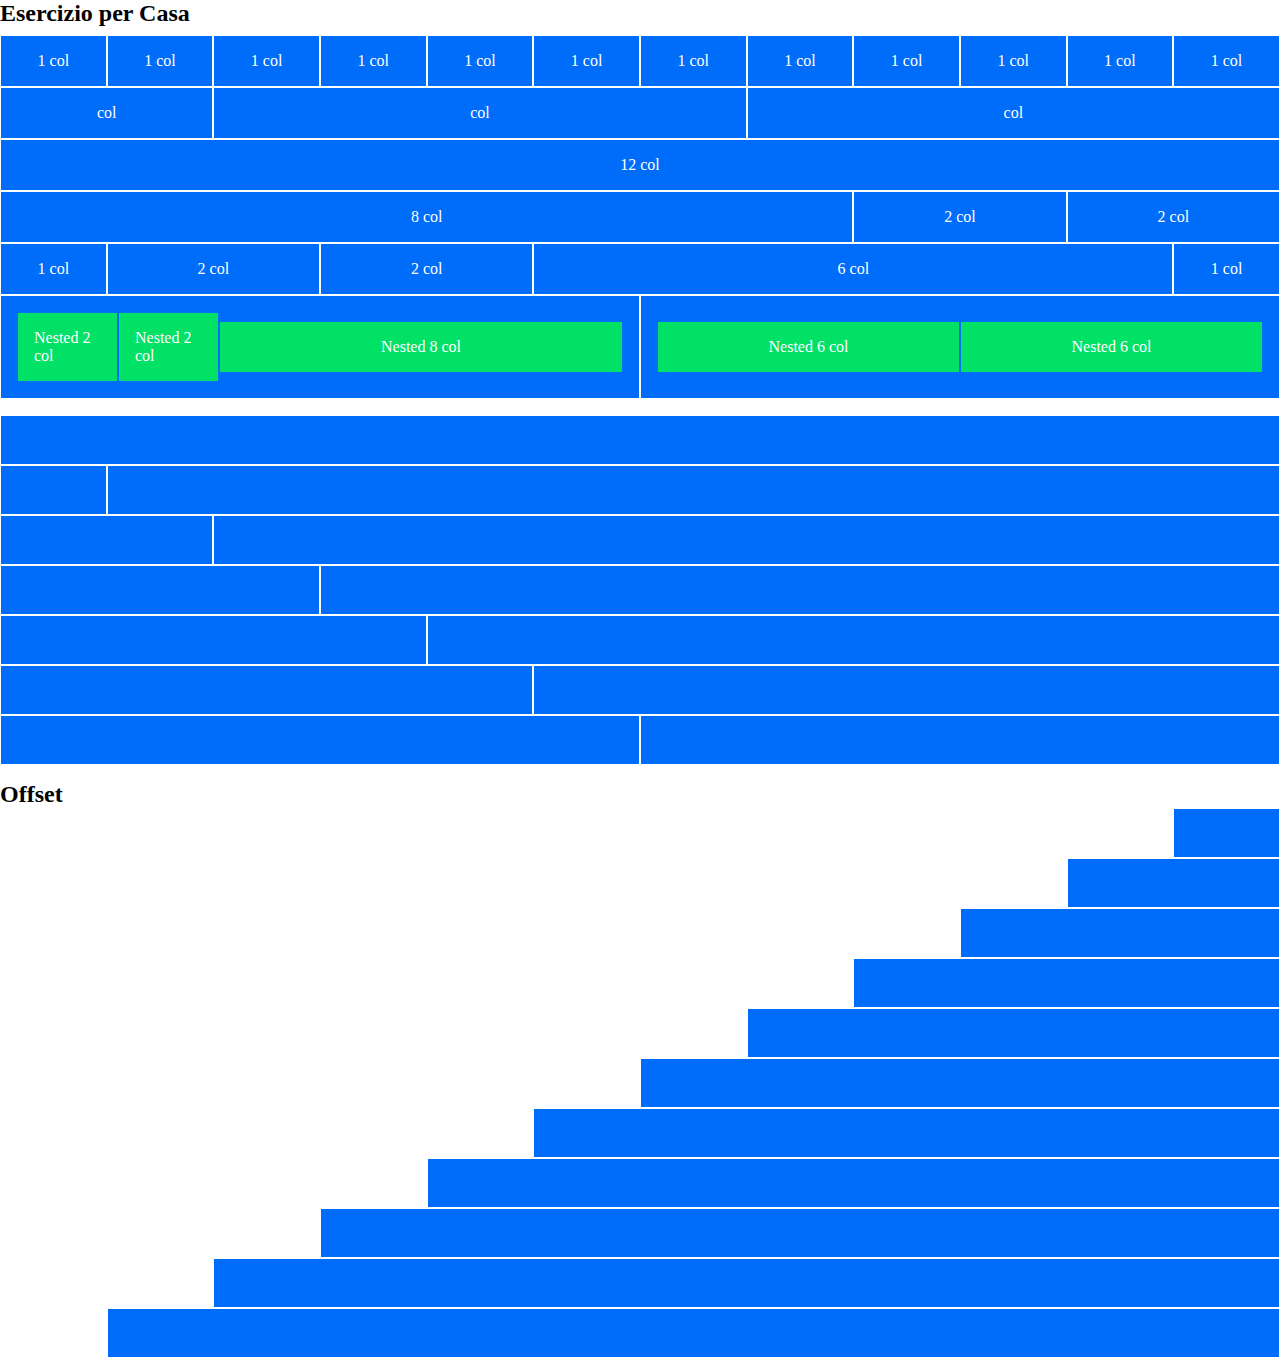
<file: index.html>
<!DOCTYPE html>
<html lang="en">

<head>
    <meta charset="UTF-8">
    <meta http-equiv="X-UA-Compatible" content="IE=edge">
    <meta name="viewport" content="width=device-width, initial-scale=1.0">
    <title>12bool</title>
    <link rel="stylesheet" href="./assets/css/12bool.css">
    <link rel="stylesheet" href="./assets/css/style.css">
</head>

<body>

    <div class="container-fluid pb-05">
        <h2>Esercizio per Casa</h2>

        <div class="row pt-05">
            <div class="col-1 d-flex jc-center ai-center p-1">1 col</div>
            <div class="col-1 d-flex jc-center ai-center p-1">1 col</div>
            <div class="col-1 d-flex jc-center ai-center p-1">1 col</div>
            <div class="col-1 d-flex jc-center ai-center p-1">1 col</div>
            <div class="col-1 d-flex jc-center ai-center p-1">1 col</div>
            <div class="col-1 d-flex jc-center ai-center p-1">1 col</div>
            <div class="col-1 d-flex jc-center ai-center p-1">1 col</div>
            <div class="col-1 d-flex jc-center ai-center p-1">1 col</div>
            <div class="col-1 d-flex jc-center ai-center p-1">1 col</div>
            <div class="col-1 d-flex jc-center ai-center p-1">1 col</div>
            <div class="col-1 d-flex jc-center ai-center p-1">1 col</div>
            <div class="col-1 d-flex jc-center ai-center p-1">1 col</div>
        </div>
        <!-- .row > col-1*12 -->

        <div class="row">
            <div class="col-2 d-flex jc-center ai-center p-1">col</div>
            <div class="col-5 d-flex jc-center ai-center p-1">col</div>
            <div class="col-5 d-flex jc-center ai-center p-1">col</div>
        </div>
        <!-- .row > .col-2 + .col-5 -->

        <div class="row">
            <div class="col-12 d-flex jc-center ai-center p-1">12 col</div>
        </div>
        <!-- .row > .col-12 -->

        <div class="row">
            <div class="col-8 d-flex jc-center ai-center p-1">8 col</div>
            <div class="col-2 d-flex jc-center ai-center p-1">2 col</div>
            <div class="col-2 d-flex jc-center ai-center p-1">2 col</div>
        </div>
        <!-- .row > .col-8 + .col-2*2 -->

        <div class="row">
            <div class="col-1 d-flex jc-center ai-center p-1">1 col</div>
            <div class="col-2 d-flex jc-center ai-center p-1">2 col</div>
            <div class="col-2 d-flex jc-center ai-center p-1">2 col</div>
            <div class="col-6 d-flex jc-center ai-center p-1">6 col</div>
            <div class="col-1 d-flex jc-center ai-center p-1">1 col</div>
        </div>
        <!-- .row > .col-1 + .col-2*2 +.col-6 + .col 1 -->

        <div class="row">
            <div class="col-6 d-flex jc-center ai-center p-1">
                <div class="col-2 nested d-flex jc-center ai-center p-1">Nested 2 col</div>
                <div class="col-2 nested d-flex jc-center ai-center p-1">Nested 2 col</div>
                <div class="col-8 nested d-flex jc-center ai-center p-1">Nested 8 col</div>
            </div>
            <div class="col-6 d-flex jc-center ai-center p-1">
                <div class="col-6 nested d-flex jc-center ai-center p-1">Nested 6 col</div>
                <div class="col-6 nested d-flex jc-center ai-center p-1">Nested 6 col</div>
            </div>
        </div>
        <!-- .row > .nested -->

    </div>
    <!-- /.container-fluid -->

    <div class="container-fluid p-05-0 no-text">

        <div class="row">
            <div class="col-12 h-50"></div>
        </div>

        <div class="row">
            <div class="col-1 h-50"></div>
            <div class="col-11 h-50"></div>
        </div>

        <div class="row">
            <div class="col-2 h-50"></div>
            <div class="col-10 h-50"></div>
        </div>

        <div class="row">
            <div class="col-3 h-50"></div>
            <div class="col-9 h-50"></div>
        </div>

        <div class="row">
            <div class="col-4 h-50"></div>
            <div class="col-8 h-50"></div>
        </div>

        <div class="row">
            <div class="col-5 h-50"></div>
            <div class="col-7 h-50"></div>
        </div>

        <div class="row">
            <div class="col-6 h-50"></div>
            <div class="col-6 h-50"></div>
        </div>

    </div>
    <!-- .container no-text -->

    <div class="container-fluid p-05-0 offset">
        <h2>Offset</h2>
        <div class="row">
            <div class="col-1 col-offset-11 h-50"></div>
        </div>
        <div class="row">
            <div class="col-2 col-offset-10 h-50"></div>
        </div>
        <div class="row">
            <div class="col-3 col-offset-9 h-50"></div>
        </div>
        <div class="row">
            <div class="col-4 col-offset-8 h-50"></div>
        </div>
        <div class="row">
            <div class="col-5 col-offset-7 h-50"></div>
        </div>
        <div class="row">
            <div class="col-6 col-offset-6 h-50"></div>
        </div>
        <div class="row">
            <div class="col-7 col-offset-5 h-50"></div>
        </div>
        <div class="row">
            <div class="col-8 col-offset-4 h-50"></div>
        </div>
        <div class="row">
            <div class="col-9 col-offset-3 h-50"></div>
        </div>
        <div class="row">
            <div class="col-10 col-offset-2 h-50"></div>
        </div>
        <div class="row">
            <div class="col-11 col-offset-1 h-50"></div>
        </div>
    </div>
    <!-- /.container offset -->

</body>

</html>
</file>
<file: assets/css/12bool.css>
/* #region Common */

* {
    margin: 0;
    padding: 0;
    box-sizing: border-box;
}

a {
    text-decoration: none;
    color: black
}

.img-fluid {
    max-width: 100%;
}

/* #endregion Common */

/* #region utility */

.ta-center{
    text-align: center;
}

/* spaces */

.p-1 {
    padding: 1rem;
}

.p-05-0 {
    padding: 0.5rem 0;
}

.pt-05 {
    padding-top: 0.5rem;
}

.pb-05 {
    padding-bottom: 0.5rem;
}

.m-1 {
    margin: 1rem;
}

/* sizes */

.h-80 {
    height: 80px;
}

.h-50 {
    height: 50px;
}

.h-30 {
    height: 30px;
}

/* flex */

.d-flex {
    display: flex;
}

.ai-center {
    align-items: center;
}

.jc-center {
    justify-content: center;
}

.jc-flex-end {
    justify-content: flex-end;
}

.g-1 {
    gap: 1rem;
}

/* #endregion utility */

/* #region Grid structure */

.container {
    max-width: 1170px;
    margin: 0 auto;
}

.container-fluid {
    max-width: 100%;
    margin: 0 auto;
}

.row {
    display: flex;
    flex-direction: row;
    flex-wrap: wrap;
/*     margin: 0 -1rem; */
}

.col {
    flex-grow: 1;
    flex-basis: 0;
    max-width: 100%;
}

/* [class^="col"] {
    padding: 0 1rem;
} */

[class^="col-"] {
    flex: 0 0 auto;
}

.col-1 {
    flex-basis: calc((100% / 12) * 1);
    max-width: calc((100% / 12) * 1);
}

.col-2 {
    flex-basis: calc((100% / 12) * 2);
    max-width: calc((100% / 12) * 2);
}

.col-3 {
    flex-basis: calc((100% / 12) * 3);
    max-width: calc((100% / 12) * 3);
}

.col-4 {
    flex-basis: calc((100% / 12) * 4);
    max-width: calc((100% / 12) * 4);
}

.col-5 {
    flex-basis: calc((100% / 12) * 5);
    max-width: calc((100% / 12) * 5);
}

.col-6 {
    flex-basis: calc((100% / 12) * 6);
    max-width: calc((100% / 12) * 6);
}

.col-7 {
    flex-basis: calc((100% / 12) * 7);
    max-width: calc((100% / 12) * 7);
}

.col-8 {
    flex-basis: calc((100% / 12) * 8);
    max-width: calc((100% / 12) * 8);
}

.col-9 {
    flex-basis: calc((100% / 12) * 9);
    max-width: calc((100% / 12) * 9);
}

.col-10 {
    flex-basis: calc((100% / 12) * 10);
    max-width: calc((100% / 12) * 10);
}

.col-11 {
    flex-basis: calc((100% / 12) * 11);
    max-width: calc((100% / 12) * 11);
}

.col-12 {
    flex-basis: calc((100% / 12) * 12);
    max-width: calc((100% / 12) * 12);
}

.col-offset-1 {
margin-left: calc((100% / 12) * 1);
}

.col-offset-2 {
margin-left: calc((100% / 12) * 2);
}

.col-offset-3 {
margin-left: calc((100% / 12) * 3);
}

.col-offset-4 {
margin-left: calc((100% / 12) * 4);
}

.col-offset-5 {
margin-left: calc((100% / 12) * 5);
}

.col-offset-6 {
margin-left: calc((100% / 12) * 6);
}

.col-offset-7 {
margin-left: calc((100% / 12) * 7);
}

.col-offset-8 {
margin-left: calc((100% / 12) * 8);
}

.col-offset-9 {
margin-left: calc((100% / 12) * 9);
}

.col-offset-10 {
margin-left: calc((100% / 12) * 10);
}

.col-offset-11 {
margin-left: calc((100% / 12) * 11);
}

/* #endregion Grid structure */
</file>
<file: assets/css/style.css>
/* #region common */

:root{
    --primary: #006CFA;
    --success: #00E165;
    --lighter: white;
}

[class^="col"] {
    color: var(--lighter);
    background-color: var(--primary);
    border: 1px solid var(--lighter);
}

.nested {
    background-color: var(--success);
    border: 1px solid var(--primary);
    flex-wrap: nowrap;
}
</file>
